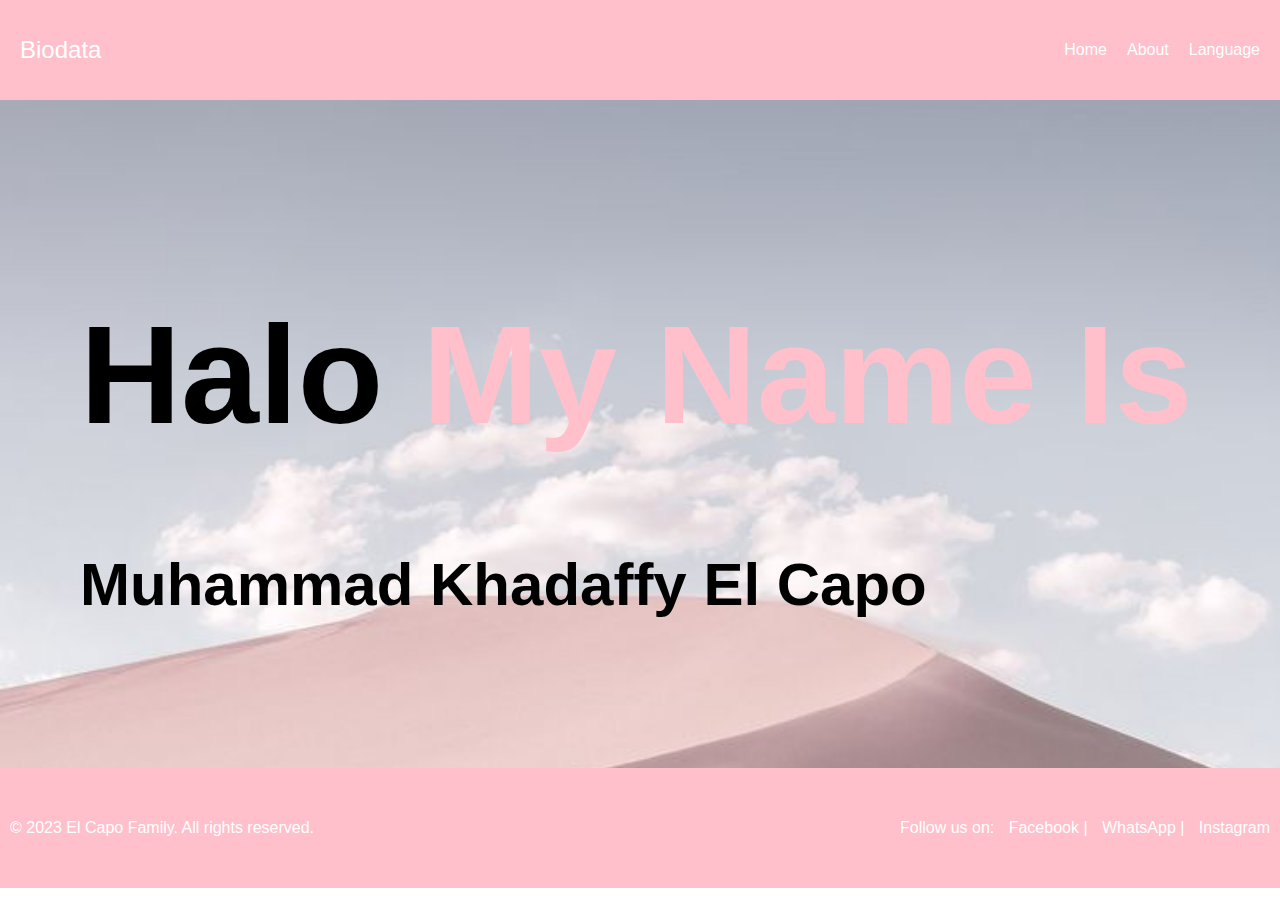
<file: index.html>
<!DOCTYPE html>
<html lang="en">
<head>
    <meta charset="UTF-8">
    <meta name="viewport" content="width=device-width, initial-scale=1.0">
    <title>Document</title>
    <link rel="stylesheet" href="home.css">
</head>
<body>
    <body>
        <header class="flex-header">
          <div class="logo">Biodata</div>
          <nav class="nav-menu">
            <a href="index.html">Home</a>
            <a href="about.html">About</a>
            <a href="contact.html">Language</a>
          </nav>
        </header>
        <main>
          <h1>Halo <span>My Name Is </span></h1>
          <h2>Muhammad Khadaffy El Capo</h2>
        </main>
        <footer class="flex-footer">
          <p>&copy; 2023 El Capo Family. All rights reserved.</p>
          <p>Follow us on: <a href="#">Facebook</a> | <a href="https://wa.me/6621584242246">WhatsApp</a> | <a href="https://www.instagram.com/dpielcapo/">Instagram</a></p>
        </footer>
      
      </body>
</body>
</html>
</file>
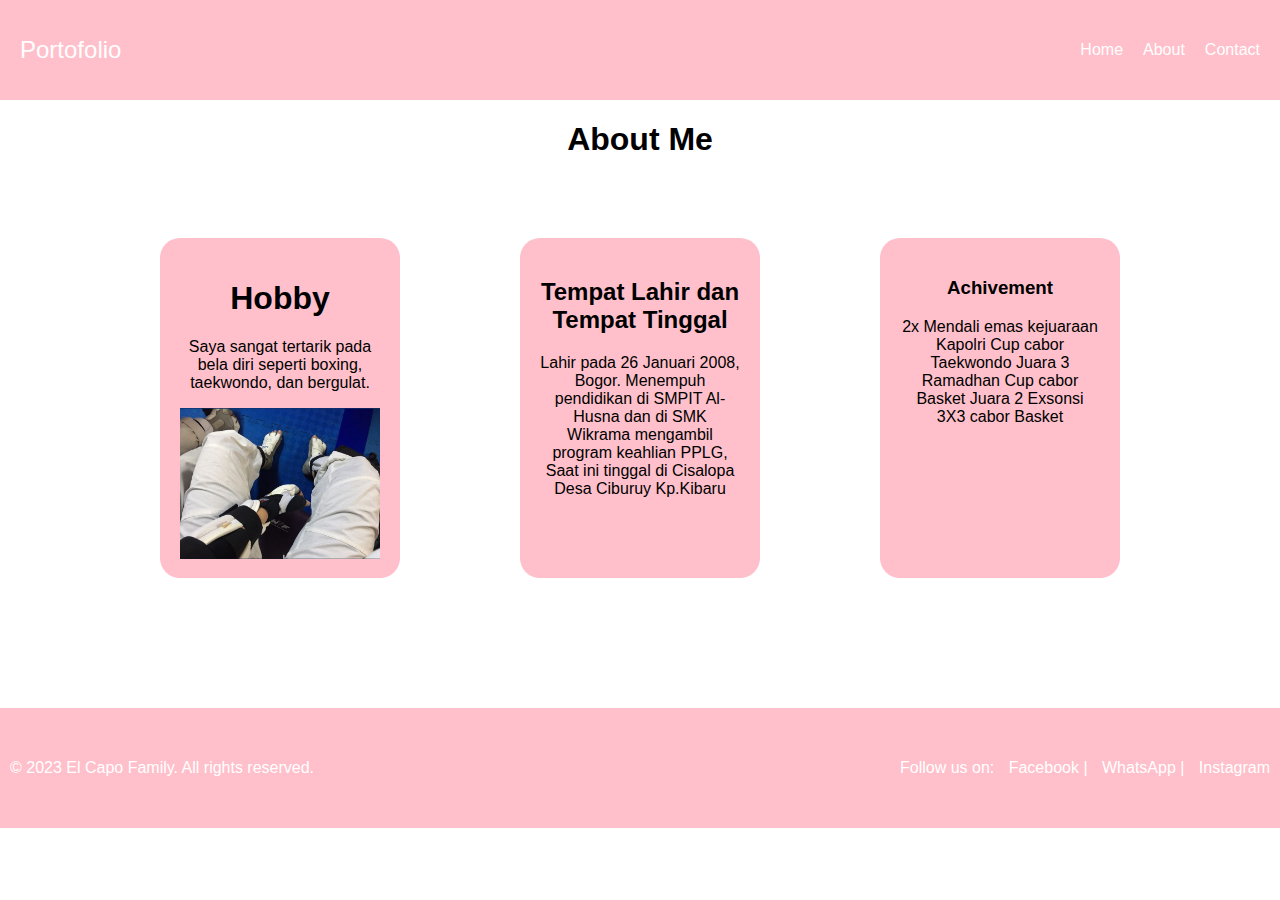
<file: about.html>
<!DOCTYPE html>
<html lang="en">
<head>
  <meta charset="UTF-8">
  <meta name="viewport" content="width=device-width, initial-scale=1.0">
  <link rel="stylesheet" href="about.css">
  <title>Simple portofolio</title>
</head>
<body>
  <header class="flex-header">
    <div class="logo">Portofolio</div>
    <nav class="nav-menu">
      <a href="index.html">Home</a>
      <a href="about.html">About</a>
      <a href="#">Contact</a>
    </nav>

  </header>
  <main> 
    <h1>About Me</h1>
  </main>
  <nav class="flex-container">
    <div class="flex-item">
        <h1>Hobby</h1>
        
        <p> Saya sangat tertarik pada bela diri seperti boxing, taekwondo, dan bergulat.
        </p>
        <img src="tkd.jpg" alt="tekon" class="taek">
    </div>
    <div class="flex-item"><h2>Tempat Lahir dan Tempat Tinggal</h2>
        <p> Lahir pada 26 Januari 2008, Bogor.
            Menempuh pendidikan di SMPIT Al-Husna dan di SMK Wikrama mengambil program keahlian PPLG,

            
            Saat ini tinggal di Cisalopa Desa Ciburuy Kp.Kibaru
            

        </p>
    </div>

    <div class="flex-item"> 
        <h3>Achivement</h3>
        <p> 2x Mendali emas kejuaraan Kapolri Cup cabor Taekwondo

            Juara 3 Ramadhan Cup cabor Basket
            
            Juara 2 Exsonsi 3X3 cabor Basket
        </p>
        
    
    </div>

 </nav>
 <footer class="flex-footer">
    <p>&copy; 2023 El Capo Family. All rights reserved.</p>
    <p>Follow us on: <a href="#">Facebook</a> | <a href="https://wa.me/6621584242246">WhatsApp</a> | <a href="https://www.instagram.com/dpielcapo/">Instagram</a></p>
  </footer>
</body>
</html>
</file>
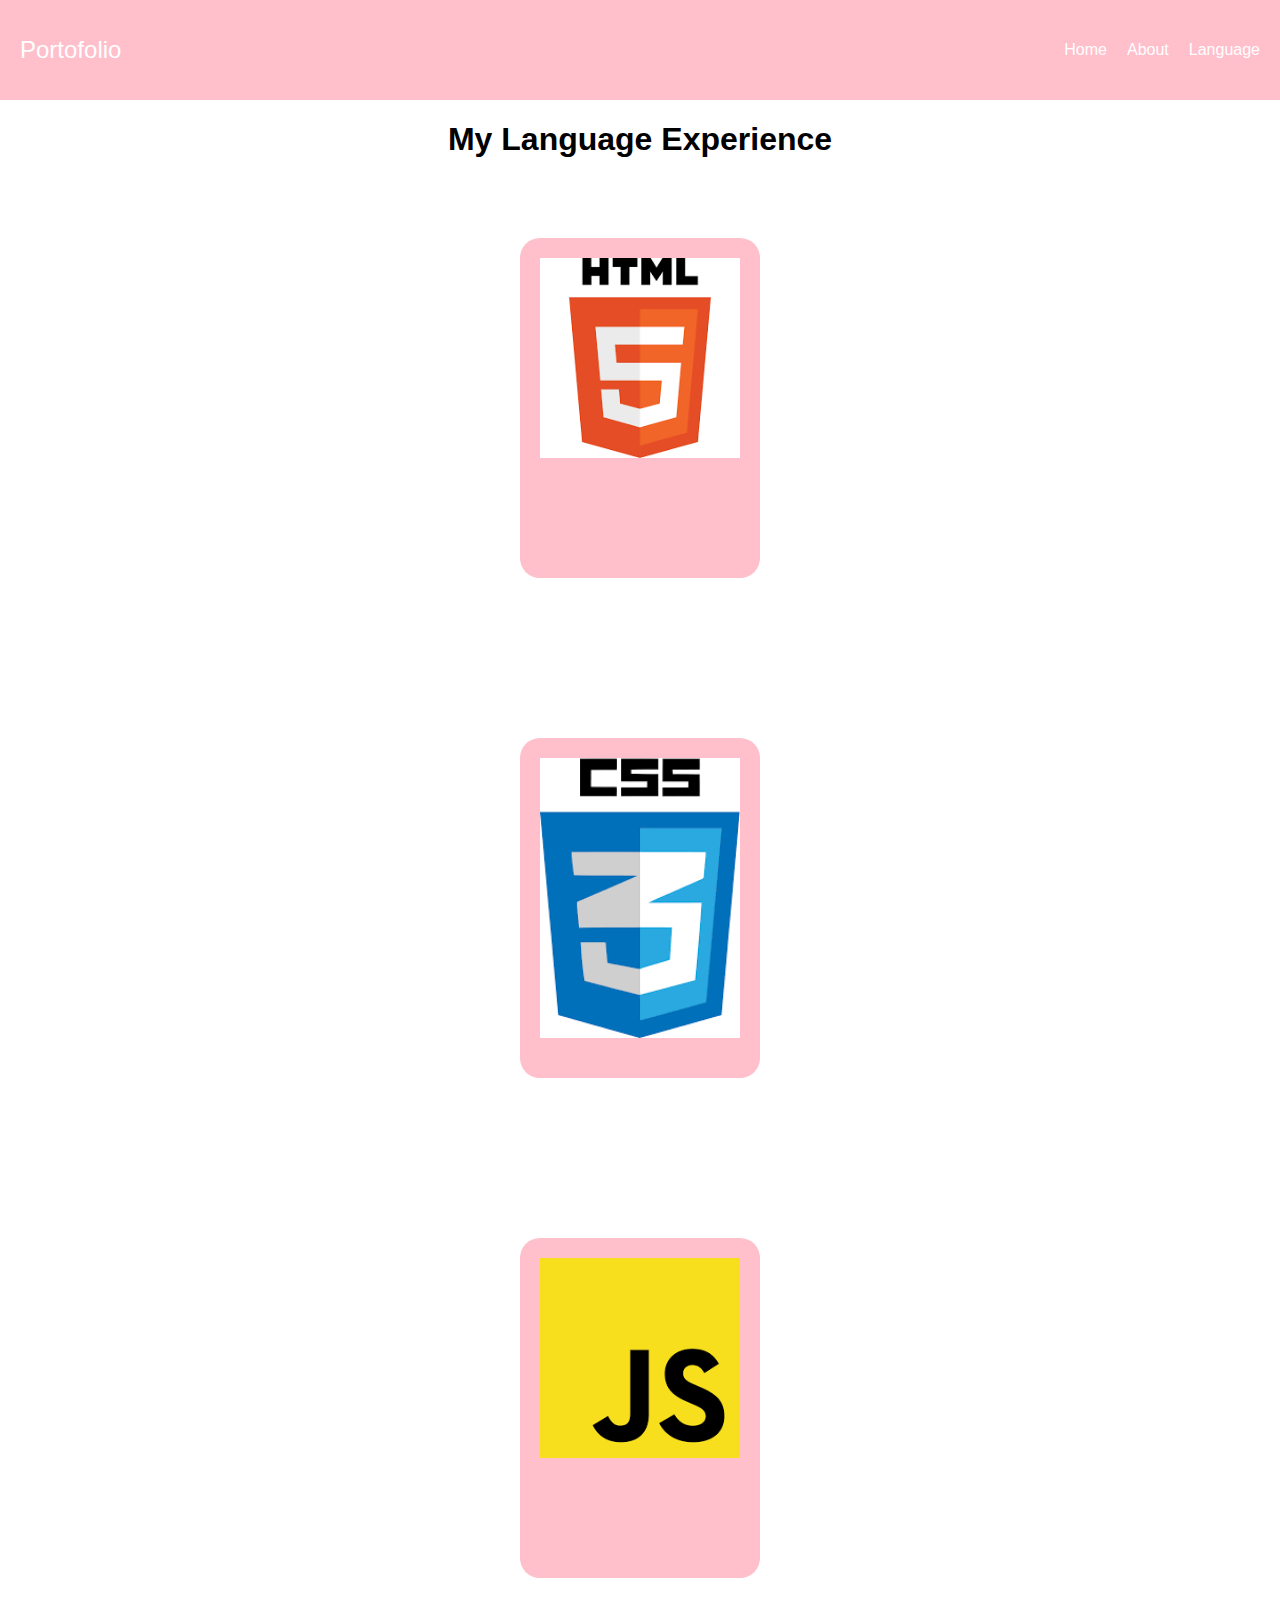
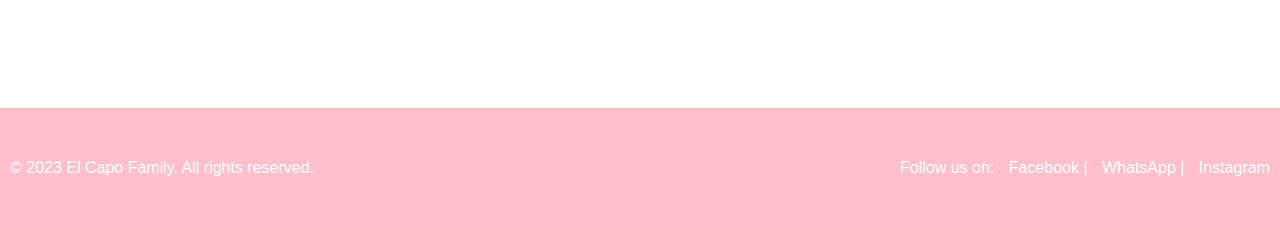
<file: contact.html>
<!DOCTYPE html>
<html lang="en">
<head>
    <meta charset="UTF-8">
    <meta name="viewport" content="width=device-width, initial-scale=1.0">
    <title>Contact</title>
    <link rel="stylesheet" href="contact.css">
</head>
<body>
    <header class="flex-header">
        <div class="logo">Portofolio</div>
        <nav class="nav-menu">
          <a href="index.html">Home</a>
          <a href="about.html">About</a>
          <a href="#">Language</a>
        </nav>
    </header>    
    <main>
        <H1> My Language Experience</H1>
        <nav class="flex-container">
            <div class="flex-item">
              <div class="me">
                <img src="download.png">
      
              </div>
            </div>
        </nav>    
        <nav class="flex-container">
                <div class="flex-item">
                  <div class="me">
                    <img src="download (1).png">
          
                  </div>
                </div>  
        </nav>
        <nav class="flex-container">
            <div class="flex-item">
              <div class="me">
                <img src="download (2).png">
      
              </div>
            </div>  
        </nav>          
    </main>
    <footer class="flex-footer">
        <p>&copy; 2023 El Capo Family. All rights reserved.</p>
        <p>Follow us on: <a href="#">Facebook</a> | <a href="https://wa.me/6621584242246">WhatsApp</a> | <a href="https://www.instagram.com/dpielcapo/">Instagram</a></p>
    </footer>

    

</body>
</html>
</file>
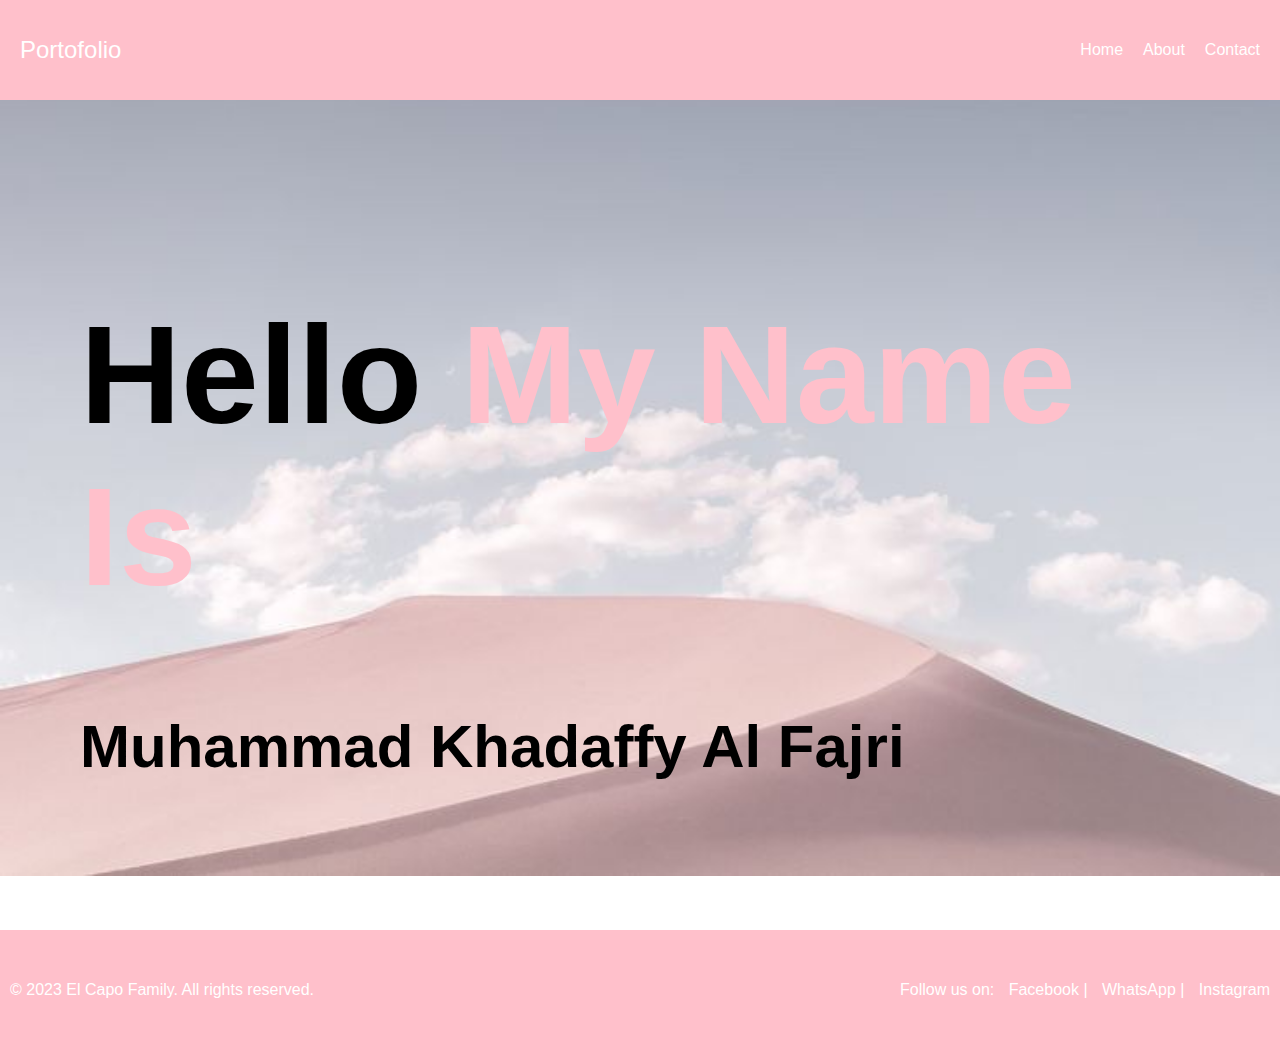
<file: home.html>
<!DOCTYPE html>
<html lang="en">
<head>
    <meta charset="UTF-8">
    <meta name="viewport" content="width=device-width, initial-scale=1.0">
    <title>Document</title>
    <link rel="stylesheet" href="home.css">
</head>
<body>
    <body>
        <header class="flex-header">
          <div class="logo">Portofolio</div>
          <nav class="nav-menu">
            <a href="index.html">Home</a>
            <a href="about.html">About</a>
            <a href="contact.html">Contact</a>
          </nav>
        </header>
        <main>
          <h1>Hello <span>My Name Is </span></h1>
          <h2>Muhammad Khadaffy Al Fajri</h2>
        </main>
        <footer class="flex-footer">
          <p>&copy; 2023 El Capo Family. All rights reserved.</p>
          <p>Follow us on: <a href="#">Facebook</a> | <a href="https://wa.me/6621584242246">WhatsApp</a> | <a href="https://www.instagram.com/dpielcapo/">Instagram</a></p>
        </footer>
      
      </body>
</body>
</html>
</file>
<file: home.css>
body {
    background: url(Powder.jpg ) no-repeat fixed center;
    background-size: 100%;
    margin: 0;
    font-family: 'Franklin Gothic Medium', 'Arial Narrow', Arial, sans-serif;
  }
  
  .flex-header {
    display: flex;
    justify-content: space-between;
    align-items: center;
    background-color: pink;
    color: white;
    padding: 10px 20px;
    height: 80px;
  }
  
  .logo {
    font-size: 1.5em;
  }
  
  .nav-menu {
    display: flex;
  }
  
  .nav-menu a {
    color: white;
    text-decoration: none;
    margin-left: 20px;
  }
  
  .nav-menu a:hover {
    text-decoration: underline overline;
    background-color: white;
    color: pink;
  }
  main{
    padding: 100px 80px;
  }

  h1{
    font-size: 140px;
  }

  h2 {  
    font-size: 60px

  }
  span {
    color: pink;
  }
  
  footer {
    background-color: pink;
    color: white;
    text-align: center;
    padding: 10px;
    height: 100px;
  }
  
  .flex-footer {
    display: flex;
    justify-content: space-between;
    align-items: center;
  }
  
  .flex-footer a {
    color: white;
    text-decoration: none;
    margin-left: 10px;
  }
  
  .flex-footer a:hover {
    text-decoration: underline overline;
    background-color: white;
    color: pink;
  }
</file>
<file: about.css>
body {
    
    margin: 0;
    font-family: 'Franklin Gothic Medium', 'Arial Narrow', Arial, sans-serif;
  }
  
  .flex-header {
    display: flex;
    justify-content: space-between;
    align-items: center;
    background-color: pink;
    color: white;
    padding: 10px 20px;
    height: 80px;
  }
  
  .logo {
    font-size: 1.5em;
  }
  
  .nav-menu {
    display: flex;
  }
  
  .nav-menu a {
    color: white;
    text-decoration: none;
    margin-left: 20px;
  }
  
  .nav-menu a:hover {
    text-decoration: underline overline;
    background-color: white;
    color: pink;
  }

  h1{
    text-align: center;
  }
  .flex-container {
    display: flex;
    flex-direction: row;
    justify-content: space-around;
    align-items: center;
    height: 400px;
    margin: 100px;
    margin-top: 50px;
  }

  .flex-item {
    background-color: pink;
    padding: 20px;
    width: 200px;
    margin: 5px;
    text-align: center;
    height: 300px;
    border-radius: 20px;

  }
  
  img {
    width: 200px;

  }
  
  footer {
    background-color: pink;
    color: white;
    text-align: center;
    padding: 10px;
    height: 100px;
  }
  
  .flex-footer {
    display: flex;
    justify-content: space-between;
    align-items: center;
  }
  
  .flex-footer a {
    color: white;
    text-decoration: none;
    margin-left: 10px;
  }
  
  .flex-footer a:hover {
    text-decoration: underline overline;
    background-color: white;
    color: pink;
  }
</file>
<file: contact.css>
body {
    
    margin: 0;
    font-family: 'Franklin Gothic Medium', 'Arial Narrow', Arial, sans-serif;
  }
  
  .flex-header {
    display: flex;
    justify-content: space-between;
    align-items: center;
    background-color: pink;
    color: white;
    padding: 10px 20px;
    height: 80px;
  }
  
  .logo {
    font-size: 1.5em;
  }
  
  .nav-menu {
    display: flex;
  }
  
  .nav-menu a {
    color: white;
    text-decoration: none;
    margin-left: 20px;
  }
  
  .nav-menu a:hover {
    text-decoration: underline overline;
    background-color: white;
    color: pink;
  }


  .flex-container {
    display: flex;
    flex-direction: row;
    justify-content: space-around;
    align-items: center;
    height: 400px;
    margin: 100px;
    margin-top: 50px;
  }

  .flex-item {
    background-color: pink;
    padding: 20px;
    width: 200px;
    margin: 5px;
    text-align: center;
    height: 300px;
    border-radius: 20px;

  }

  img{
    width: 200px;
  }

  h1 {
    text-align: center;
  }
  
  footer {
    background-color: pink;
    color: white;
    text-align: center;
    padding: 10px;
    height: 100px;
  }
  
  .flex-footer {
    display: flex;
    justify-content: space-between;
    align-items: center;
  }
  
  .flex-footer a {
    color: white;
    text-decoration: none;
    margin-left: 10px;
  }
  
  .flex-footer a:hover {
    text-decoration: underline overline;
    background-color: white;
    color: pink;
  }
</file>
